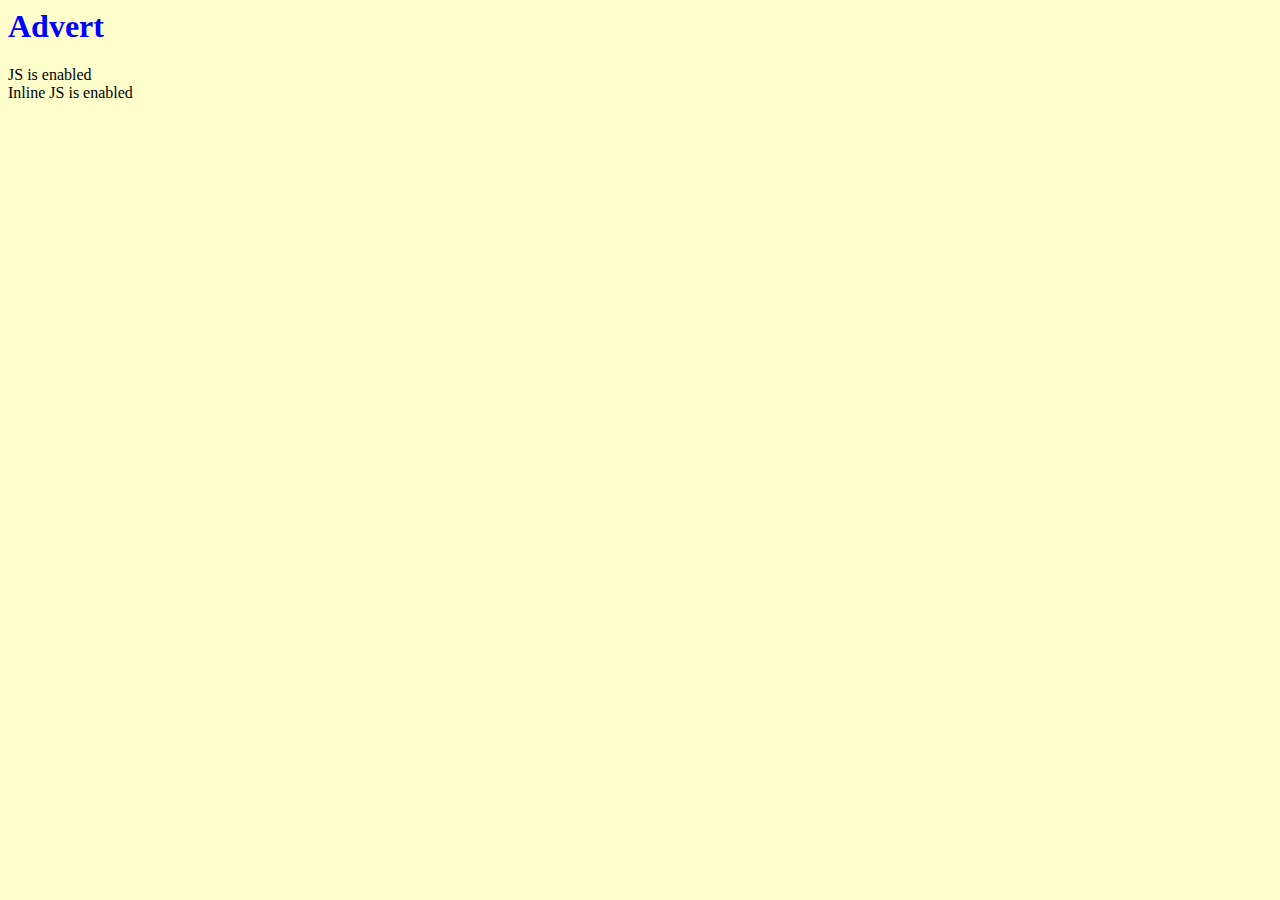
<file: advert/index.html>
<html>
    <head>
        <title>Advert</title>
        <link rel="stylesheet" href="style.css" />
    </head>
    <body>
        <h1>Advert</h1>
        <div class="jstarget">No JS loaded</div>
        <div class="jsinlinetarget">No inline JS executed</div>
        <script src="main.js" type="text/javascript"></script>
        <script type="text/javascript">
        (function (d) {
            const t = d.querySelector(".jsinlinetarget");
            t.innerHTML = "<storng>Inline JS is enabled</strong>";
        })(document);
        </script>
    </body>
</html>
</file>
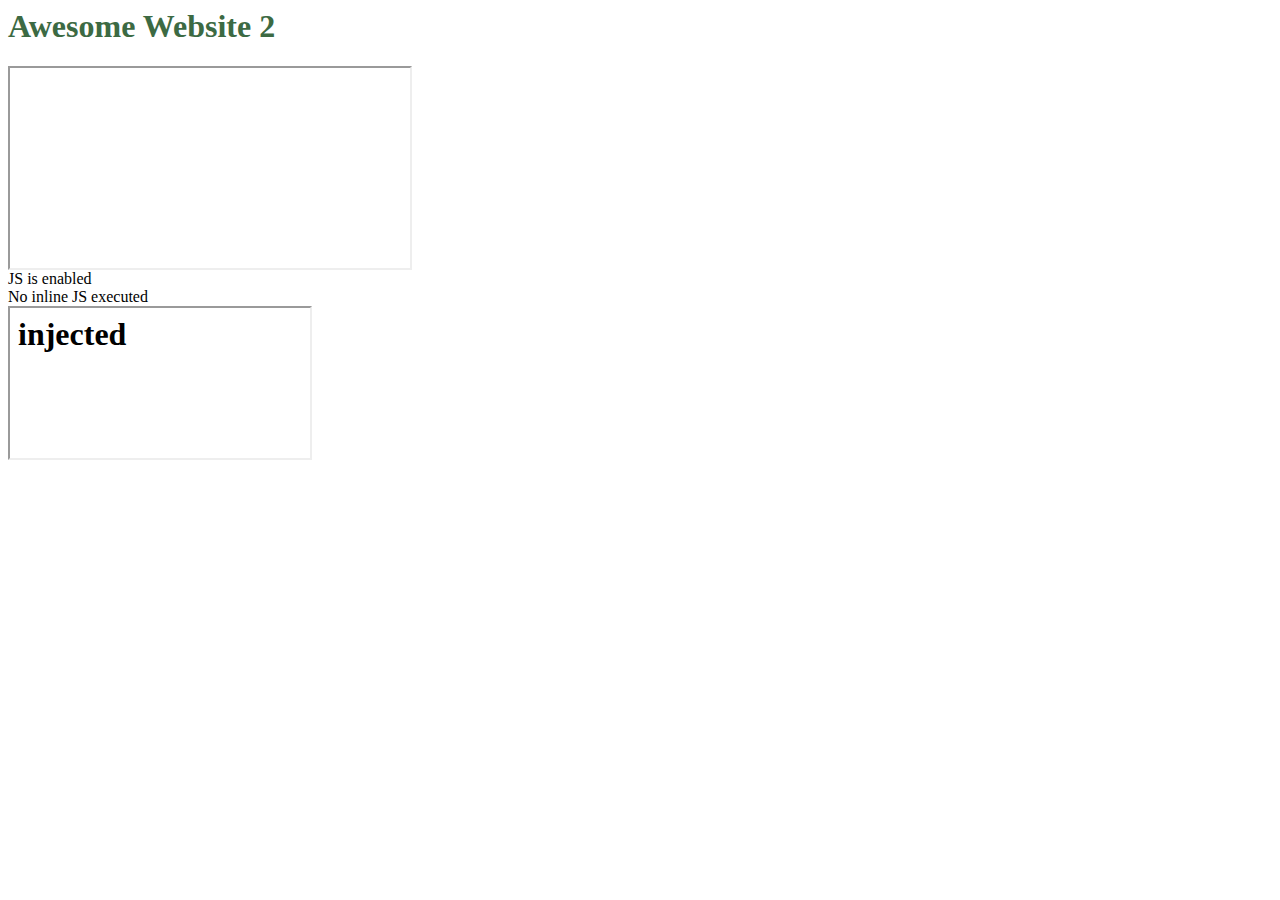
<file: public/index.html>
<html>
    <head>
        <title>My Awesome Website</title>
        <meta http-equiv="Content-Security-Policy" content="default-src 'self'; frame-src advert.lvh.me:8080" />
        <link rel="stylesheet" href="style.css" />
    </head>
    <body>
        <h1>Awesome Website 2</h1>
        <iframe src="http://advert.lvh.me:8080" width="400" height="200"></iframe> 
        <div class="jstarget">No JS executed</div>
        <div class="jsinlinetarget">No inline JS executed</div>
        <script src="main.js" type="text/javascript"></script>
        <script type="text/javascript">
        (function (d) {
            const t = d.querySelector(".jsinlinetarget");
            t.innerHTML = "<storng>Inline JS is enabled</strong>";
        })(document);
        </script>
    </body>
</html>
</file>
<file: advert/style.css>
html {
    background-color: #ffc;
}

h1 {
    color: blue;
}
</file>
<file: public/style.css>
h1 {
    color: rgb(60, 106, 67);
}
</file>
